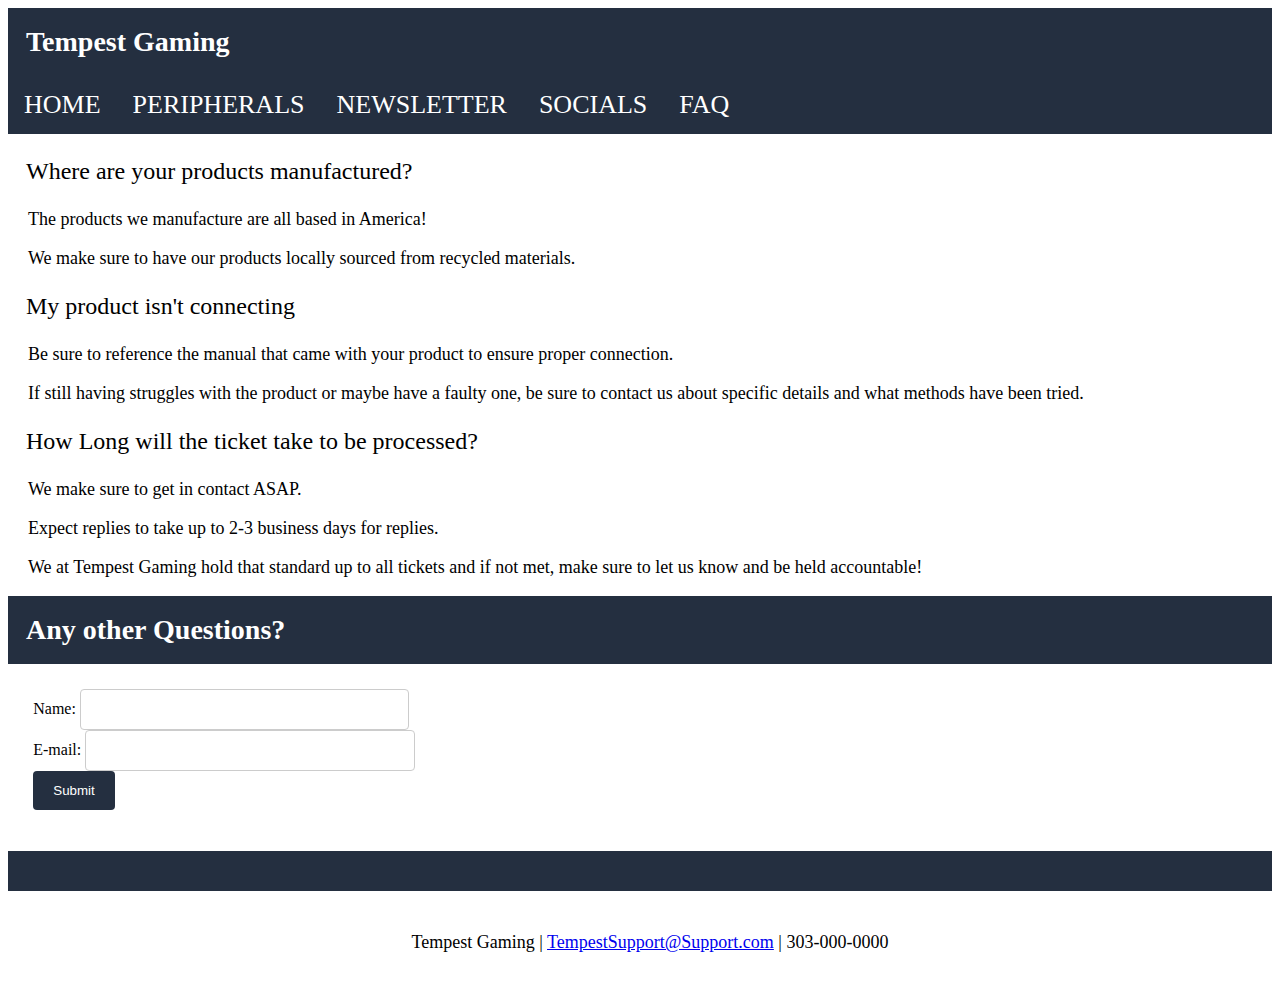
<file: FAQ.html>
<!doctype html>
<html>
<html lang="en">
<title>FAQ</title><meta name="description" content="Tempest Gaming is home of all gaming peripheral needs. This is also where you can find our social media to check out highlights of our products or announcements.">
<head>
	<meta http-equiv="Content-Type" content="text/html; charset=utf-8" />
	<meta name="viewport" content="width=device-width, initial-scale=1">
<link rel="stylesheet" href="stylesheet.css">
</head>
<style>
</style>
<h1>Tempest Gaming</h1>
<ul class="horizontal">
  <li><a href="index.html">HOME</a></li>
  <li><a href="Peripherals.html">PERIPHERALS</a></li>
  <li><a href="Newsletter.html">NEWSLETTER</a></li>
  <li><a href="Socials.html">SOCIALS</a></li>
  <li><a href="FAQ.html">FAQ</a></li>
</ul> 
<!-- Common Questions People Ask -->
<ul class="FAQ">
	<li>Where are your products manufactured?</li>
</ul>
	<p>The products we manufacture are all based in America!</p> <p>We make sure to have our products locally sourced from recycled materials.</p>
<ul class="FAQ">
	<li>My product isn't connecting</li>
</ul>
	<p>Be sure to reference the manual that came with your product to ensure proper connection.</p> <p>If still having struggles with the product or maybe have a faulty one, be sure to contact us about specific details and what methods have been tried.</p>
<ul class="FAQ">
	<li>How Long will the ticket take to be processed?</li>
</ul>
<p>We make sure to get in contact ASAP.</p> <p>Expect replies to take up to 2-3 business days for replies.</p> <p>We at Tempest Gaming hold that standard up to all tickets and if not met, make sure to let us know and be held accountable!</p>
</div>
</div>
<!-- Form -->
<body>
<h1>Any other Questions?</h1>
<form action="welcome.php" method="post">
Name: <input type="text" name="name"><br>
E-mail: <input type="text" name="email"><br>
<input type="submit">
</form>
</body>
<div>
	<div class="centered" style="position: relative; margin-top: 100px">
</div>
<footer style="margin-top: 0px;">
  <p>Tempest Gaming | <a href="mailto:TempestSupport@Support.com">TempestSupport@Support.com</a> | 303-000-0000</p>
</html>
</file>
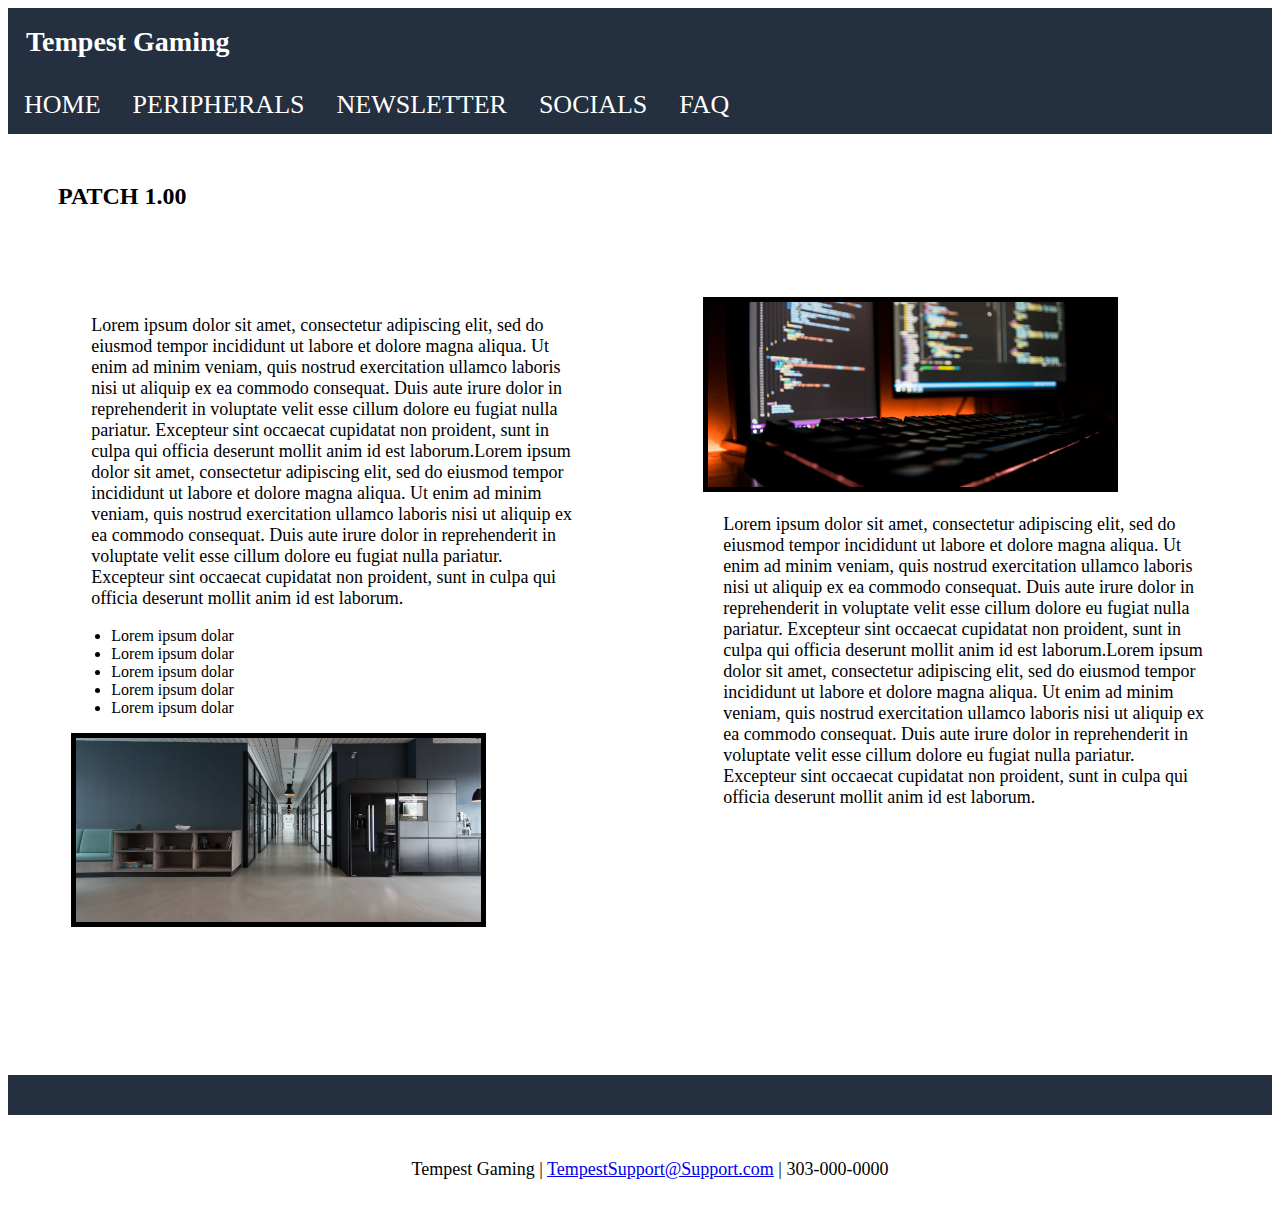
<file: Newsletter.html>
<!doctype html>
<html>
<html lang="en">
<title>Newsletter</title><meta name="description" content="Tempest Gaming is home of all gaming peripheral needs. This is also where you can find our social media to check out highlights of our products or announcements.">
<head>
	<meta http-equiv="Content-Type" content="text/html; charset=utf-8" />
	<meta name="viewport" content="width=device-width, initial-scale=1">
	<link rel="stylesheet" href="stylesheet.css">
<style>
	h3 {
		position: relative;
		left: 50px;
		down: 75px;
	}
</style>
</head>
<h1>Tempest Gaming</h1>
<ul class="horizontal">
  <li><a href="index.html">HOME</a></li>
  <li><a href="Peripherals.html">PERIPHERALS</a></li>
  <li><a href="Newsletter.html">NEWSLETTER</a></li>
  <li><a href="Socials.html">SOCIALS</a></li>
  <li><a href="FAQ.html">FAQ</a></li>
</ul> 
<body>
	<h3 class="Newsletterheader">PATCH 1.00</h3>
	<div class="row">
		<div class="column">
	<p>Lorem ipsum dolor sit amet, consectetur adipiscing elit, sed do eiusmod tempor incididunt ut labore et dolore magna aliqua. Ut enim ad minim veniam, quis nostrud exercitation ullamco laboris nisi ut aliquip ex ea commodo consequat. Duis aute irure dolor in reprehenderit in voluptate velit esse cillum dolore eu fugiat nulla pariatur. Excepteur sint occaecat cupidatat non proident, sunt in culpa qui officia deserunt mollit anim id est laborum.Lorem ipsum dolor sit amet, consectetur adipiscing elit, sed do eiusmod tempor incididunt ut labore et dolore magna aliqua. Ut enim ad minim veniam, quis nostrud exercitation ullamco laboris nisi ut aliquip ex ea commodo consequat. Duis aute irure dolor in reprehenderit in voluptate velit esse cillum dolore eu fugiat nulla pariatur. Excepteur sint occaecat cupidatat non proident, sunt in culpa qui officia deserunt mollit anim id est laborum.</p>
	<ul>
		<li>Lorem ipsum dolar</li>
		<li>Lorem ipsum dolar</li>
		<li>Lorem ipsum dolar</li>
		<li>Lorem ipsum dolar</li>
		<li>Lorem ipsum dolar</li>
	</ul>
	<img src="Images/Newsletter Graphic 1.png" alt="Newsletter Graphic 1" style="width: 80%; height: 20%;" class="img">
	</div>
	<div class="column">
	<img src="Images/Newsletter Graphic 2.png" alt="Newsletter Graphic 2" style="width:80%; height: 20%;" class="img">
	<p>Lorem ipsum dolor sit amet, consectetur adipiscing elit, sed do eiusmod tempor incididunt ut labore et dolore magna aliqua. Ut enim ad minim veniam, quis nostrud exercitation ullamco laboris nisi ut aliquip ex ea commodo consequat. Duis aute irure dolor in reprehenderit in voluptate velit esse cillum dolore eu fugiat nulla pariatur. Excepteur sint occaecat cupidatat non proident, sunt in culpa qui officia deserunt mollit anim id est laborum.Lorem ipsum dolor sit amet, consectetur adipiscing elit, sed do eiusmod tempor incididunt ut labore et dolore magna aliqua. Ut enim ad minim veniam, quis nostrud exercitation ullamco laboris nisi ut aliquip ex ea commodo consequat. Duis aute irure dolor in reprehenderit in voluptate velit esse cillum dolore eu fugiat nulla pariatur. Excepteur sint occaecat cupidatat non proident, sunt in culpa qui officia deserunt mollit anim id est laborum.</p>
</div>
</div>
<div>
	<div class="centered" style="position: relative; margin-top: 100px">
</div>
<footer>
	<footer style="margin-top: 0px;">
  <p>Tempest Gaming | <a href="mailto:TempestSupport@Support.com">TempestSupport@Support.com</a> | 303-000-0000</p>
</footer>
</body>
</html>
</file>
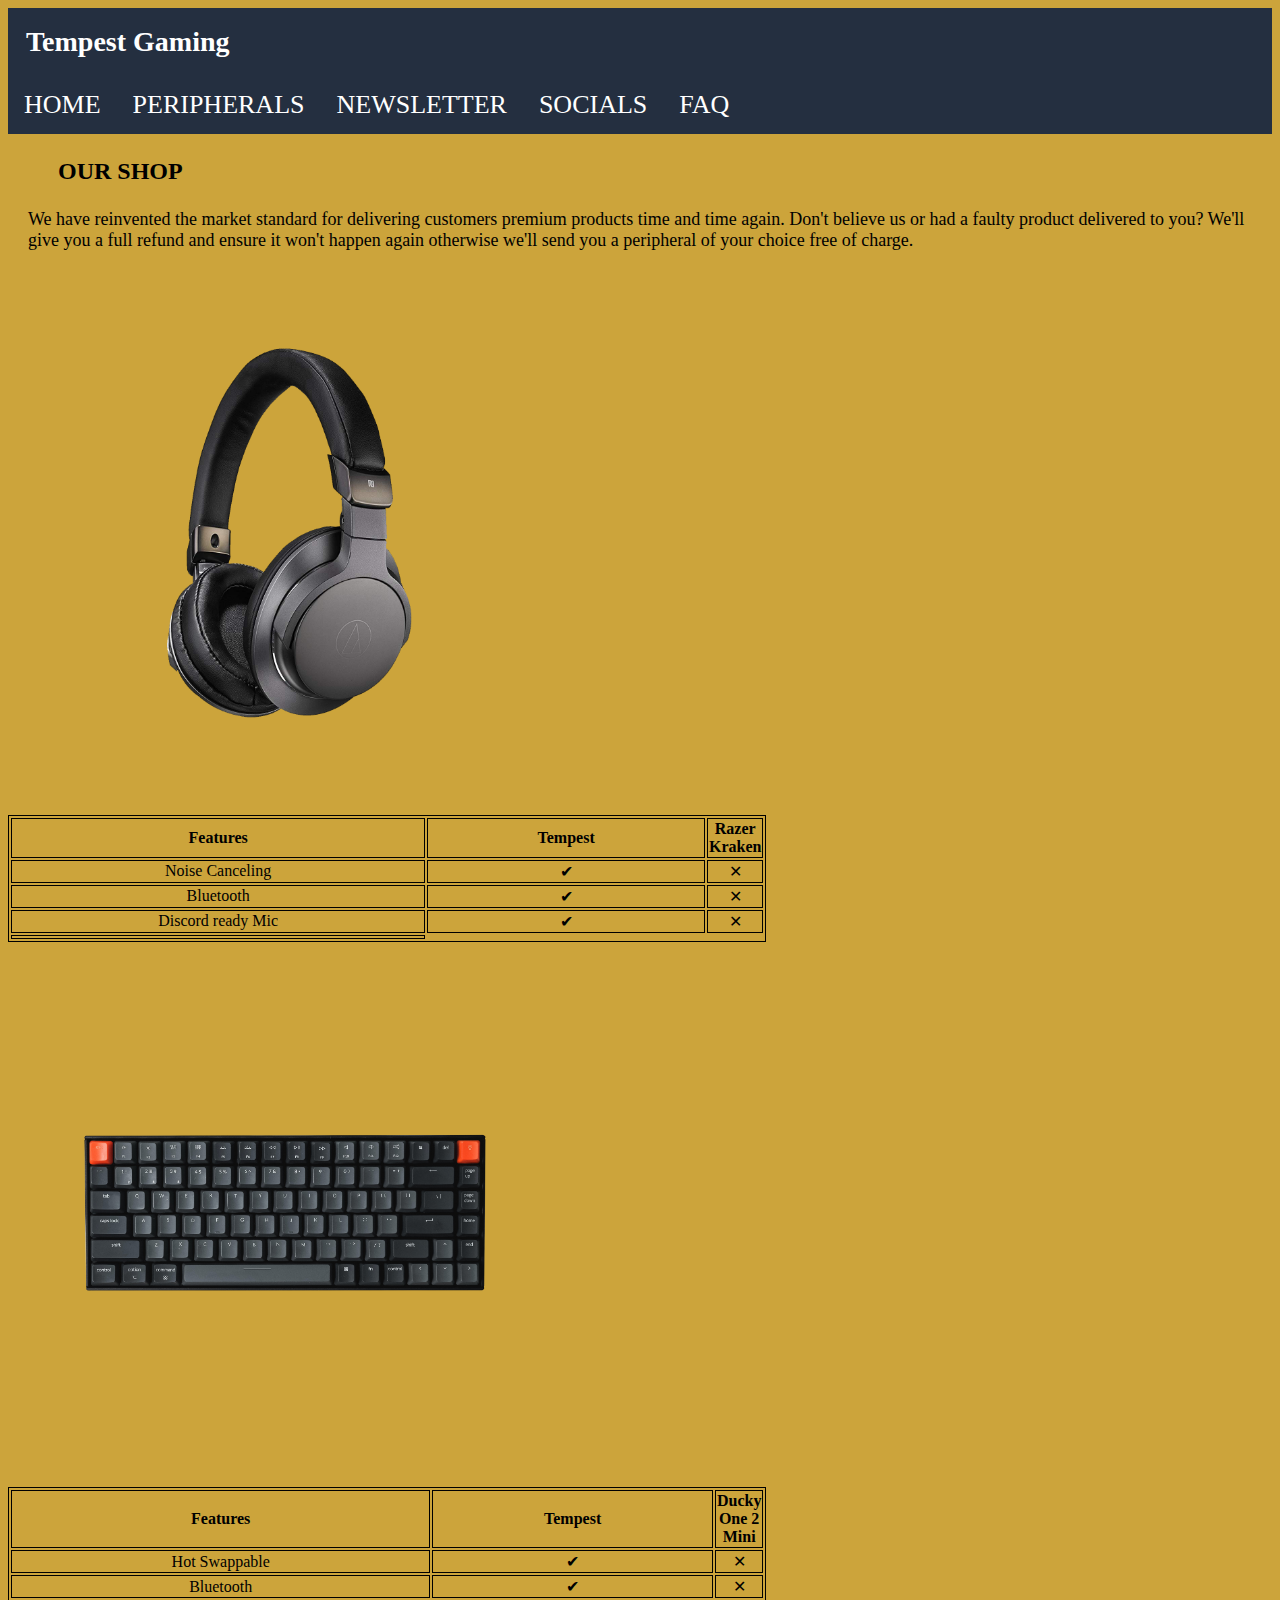
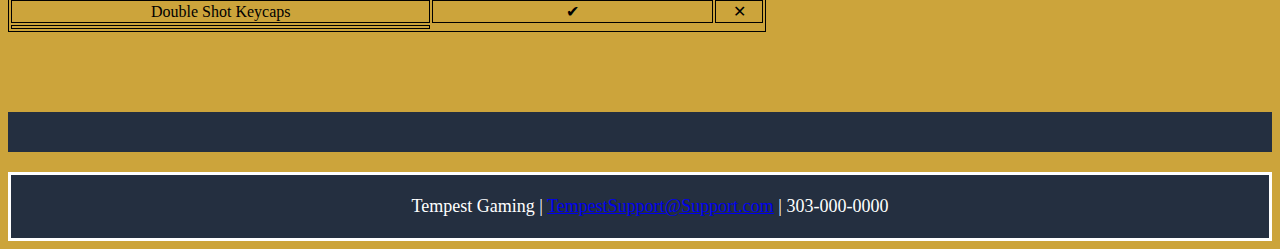
<file: Peripherals.html>
<!doctype html>
<html>
<html lang="en">
<title>Products</title><meta name="description" content="Tempest Gaming is home of all gaming peripheral needs. This is also where you can find our social media to check out highlights of our products or announcements.">
<head>
  <meta http-equiv="Content-Type" content="text/html; charset=utf-8" />
  <meta name="viewport" content="width=device-width, initial-scale=1">
<link rel="stylesheet" href="stylesheet.css">
<style>
  table, th, td {
    border: 1px solid black;
    width: 60%;
    text-align: center;
}
  h3 {
    position: relative;
    left: 50px;
    down: 75px;
  }
  body {
    background-color:  #CCA43B;
  }
</style>
</head>
<h1>Tempest Gaming</h1>
<ul class="horizontal">
  <li><a href="index.html">HOME</a></li>
  <li><a href="Peripherals.html">PERIPHERALS</a></li>
  <li><a href="Newsletter.html">NEWSLETTER</a></li>
  <li><a href="Socials.html">SOCIALS</a></li>
  <li><a href="FAQ.html">FAQ</a></li>
</ul> 
<body>
<h3 class="ShopHeader">OUR SHOP</h3>
<p class="shopbio">
We have reinvented the market standard for delivering customers premium products time and time again.
Don't believe us or had a faulty product delivered to you? We'll give you a full refund and ensure it won't happen again otherwise we'll send you a peripheral of your choice free of charge.
</p>
<img src="Images/Headphones Product.png" alt="Tempest Headphones" style="width: 40%; height: 40%; padding: 18px; border-color: none;">
<table>
  <div class="Product1">
      <tr>
    <th>Features</th>
    <th>Tempest</th>
    <th>Razer Kraken</th>
      </tr>
      <tr>
    <td>Noise Canceling</td>
    <td>&#10004;</td>
    <td>&#x2715;</td>
  </tr>
  <tr>
    <td>Bluetooth</td>
    <td>&#10004;</td>
    <td>&#x2715;</td>
  </tr>
  <tr>
    <td>Discord ready Mic</td>
    <td>&#10004;</td>
    <td>&#x2715;</td>
  </tr>
  <tr>
    <td>
</table>
</div>
<img src="Images/Keyboard.png" alt="Tempest Keyboard" style="width: 40%; height: 40%; padding: 18px; border-color: none;">
<table>
  <div class="Product1">
      <tr>
    <th>Features</th>
    <th>Tempest</th>
    <th>Ducky One 2 Mini</th>
      </tr>
      <tr>
    <td>Hot Swappable</td>
    <td>&#10004;</td>
    <td>&#x2715;</td>
  </tr>
  <tr>
    <td>Bluetooth</td>
    <td>&#10004;</td>
    <td>&#x2715;</td>
  </tr>
  <tr>
    <td>Double Shot Keycaps</td>
    <td>&#10004;</td>
    <td>&#x2715;</td>
  </tr>
  <tr>
    <td>
</table>
</div>

<div>
  <div class="centered" style="position: relative; margin-top: 100px">
</div>
<footer>
  <footer style="margin-top: 0px; background-color: #242F40; color: white;">
  <p>Tempest Gaming | <a href="mailto:TempestSupport@Support.com">TempestSupport@Support.com</a> | 303-000-0000</p>
</file>
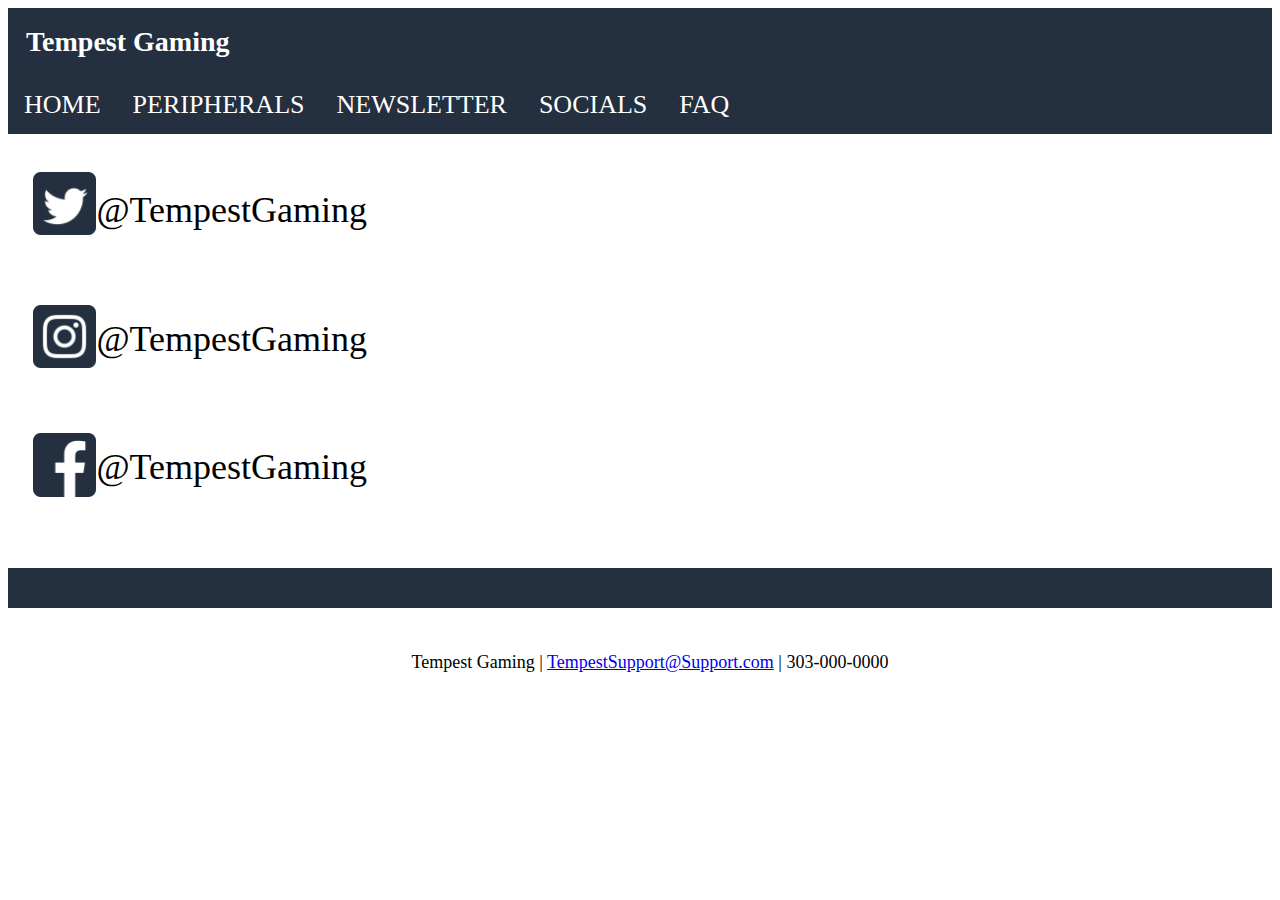
<file: Socials.html>
<!doctype html>
<html>
<html lang="en">
<title>Socials</title><meta name="description" content="Tempest Gaming is home of all gaming peripheral needs. This is also where you can find our social media to check out highlights of our products or announcements.">
<head>
  <meta http-equiv="Content-Type" content="text/html; charset=utf-8" />
  <meta name="viewport" content="width=device-width, initial-scale=1">
<link rel="stylesheet" href="stylesheet.css">
</head>
<style>
  .TwitterHandle p{
    padding-top: 1.5%;
    font-size: 36px;
  }
  .InstagramHandle p{
    padding-top: 4%;
    font-size: 36px;
  }
  .FacebookHandle p{
    padding-top: 4%;
    font-size: 36px;
  }
</style>
<h1>Tempest Gaming</h1>
<ul class="horizontal">
  <li><a href="index.html">HOME</a></li>
  <li><a href="Peripherals.html">PERIPHERALS</a></li>
  <li><a href="Newsletter.html">NEWSLETTER</a></li>
  <li><a href="Socials.html">SOCIALS</a></li>
  <li><a href="FAQ.html">FAQ</a></li>
</ul> 
<img src="Images/Twitter Logo.jpeg" alt="Twitter is Tempest Gaming" style="width: 5%; height: 5%; padding-top: 3%; padding-left: 2%; float: left;">
<div class="TwitterHandle">
<p>@TempestGaming</p>
</div>
<img src="Images/Instagram Logo.jpeg" alt="Instagram is Tempest Gaming" style="width: 5%; height: 5%; padding-top: 3%; padding-left: 2%; float: left;">
<div class="InstagramHandle">
<p>@TempestGaming</p>
</div>
<img src="Images/Facebook Logo.jpeg" alt="Facebook is Tempest Gaming" style="width: 5%; height: 5%; padding-top: 3%; padding-left: 2%; float: left;">
<div class="FacebookHandle">
  <p>@TempestGaming</p>
</div>
<div>
  <div class="centered" style="position: relative; margin-top: 100px">
</div>
<footer>
  <footer style="margin-top: 0px;">
  <p>Tempest Gaming | <a href="mailto:TempestSupport@Support.com">TempestSupport@Support.com</a> | 303-000-0000</p>
</file>
<file: stylesheet.css>
h1 {
    font-size: 28px;
    color: white;
    padding: 18px;
    background-color: #242F40;
    margin: 0;
}
.Newsletterheader {
    background-color: #FFFFFF;
    color: black;
    padding-top: 2%;
}
.ShopHeader {
    background-color:  #CCA43B;
}
h2 {
    padding-left: 40%;
    padding-right: 40%;
}
h3 {
    font-size: 24px;
}
p {
    font-size: 18px;
    padding-left: 20px;
}
form {
    margin: 2%;
}
.italics {
    font-style: italic;
}
.bio {
    margin: auto;
  width: 40%;
  border: 3px solid black;
  padding: 10px;
}
.center {
  padding: 0;
  margin: 0;
  display: block;
  margin-left: auto;
  margin-right: auto;
  width: 50%;
}
ul.horizontal {
    list-style-type: none;
    margin: 0;
    padding: 0;
    overflow: hidden;
    background-color: #242F40;
}

ul.horizontal li {
    float: left;
}

ul.horizontal li a {
    display: block;
    color: white;
    text-align: center;
    padding: 14px 16px;
    text-decoration: none;
    font-size:  26px;
    margin: 0;
}

/* Change the link color to #111 (black) on hover */
ul.horizontal li a:hover {
    background-color: #111;
}
footer {
    text-align: center;
    padding: 3px;
    background-color: white;
    color: #000;
}
.container {
    margin-left: auto;
    margin-right: auto;
    margin-top: 50px;
    margin-bottom: 15px;
    position:  relative;
    text-align: center;
}
.centered {
    font-size:  20px;
    overflow: hidden;
    background-color: #242F40;
    position: absolute;
    top: 50%;
    left: 50%;
    transform: translate(-50%, -50%);
    padding: 20px 100px;
    
}
/*Newsletter Page*/
ul.ProductsPage :hover {
    background-color: #111;
}
.boxed {
    position: relative;
    margin-left: auto;
    margin-right: auto;
    margin-top: 50px;
    margin-bottom: 15px;
    width: 1272px;
    height: 432px;
    text-align: center;
    color: black;
    border: 5px solid black;
}
.column {
  float: left;
  width: 40%;
  margin: 5%;
}
.row:after {
  content: "";
  display: table;
  clear: both;
}
.img {
    position: relative;
    border: 5px solid black;
}
/*Contact Page*/
/*FAQ*/
ul.FAQ {
    line-height: auto;
    font-size: 24px;
    list-style: none;
    padding-left: 18px;
}
/*FAQ Form*/
{
    box-sizing: border-box;
}
input[type=text], select, textarea {
  width: 25%;
  padding: 12px;
  border: 1px solid #ccc;
  border-radius: 4px;
  resize: vertical;
}

label {
  padding: 12px 12px 12px 0;
  display: inline-block;
}

input[type=submit] {
  background-color: #242F40;
  color: white;
  padding: 12px 20px;
  border: none;
  border-radius: 4px;
  cursor: pointer;
  float: left;
  font-color: white;
}

input[type=submit]:hover {
  background-color: black;
}

.container {
  border-radius: 5px;
  background-color: #f2f2f2;
  padding: 20px;
}

.col-25 {
  float: left;
  width: 25%;
  margin-top: 6px;
}

.col-75 {
  float: left;
  width: 75%;
  margin-top: 6px;
}
.row:after {
  content: "";
  display: table;
  clear: both;
}
@media screen and (max-width: 500px) {
        h1 { font-size: 30px; }
        h2 { font-size: 20px; }
}
@media screen and (max-width: 600px) {
  .col-25, .col-75, input[type=submit] {
    width: 100%;
    margin-top: 0;
  }
/*Product Page*/
.Product1 {
    text-align: center;
}
/*Social Page*/
</file>
